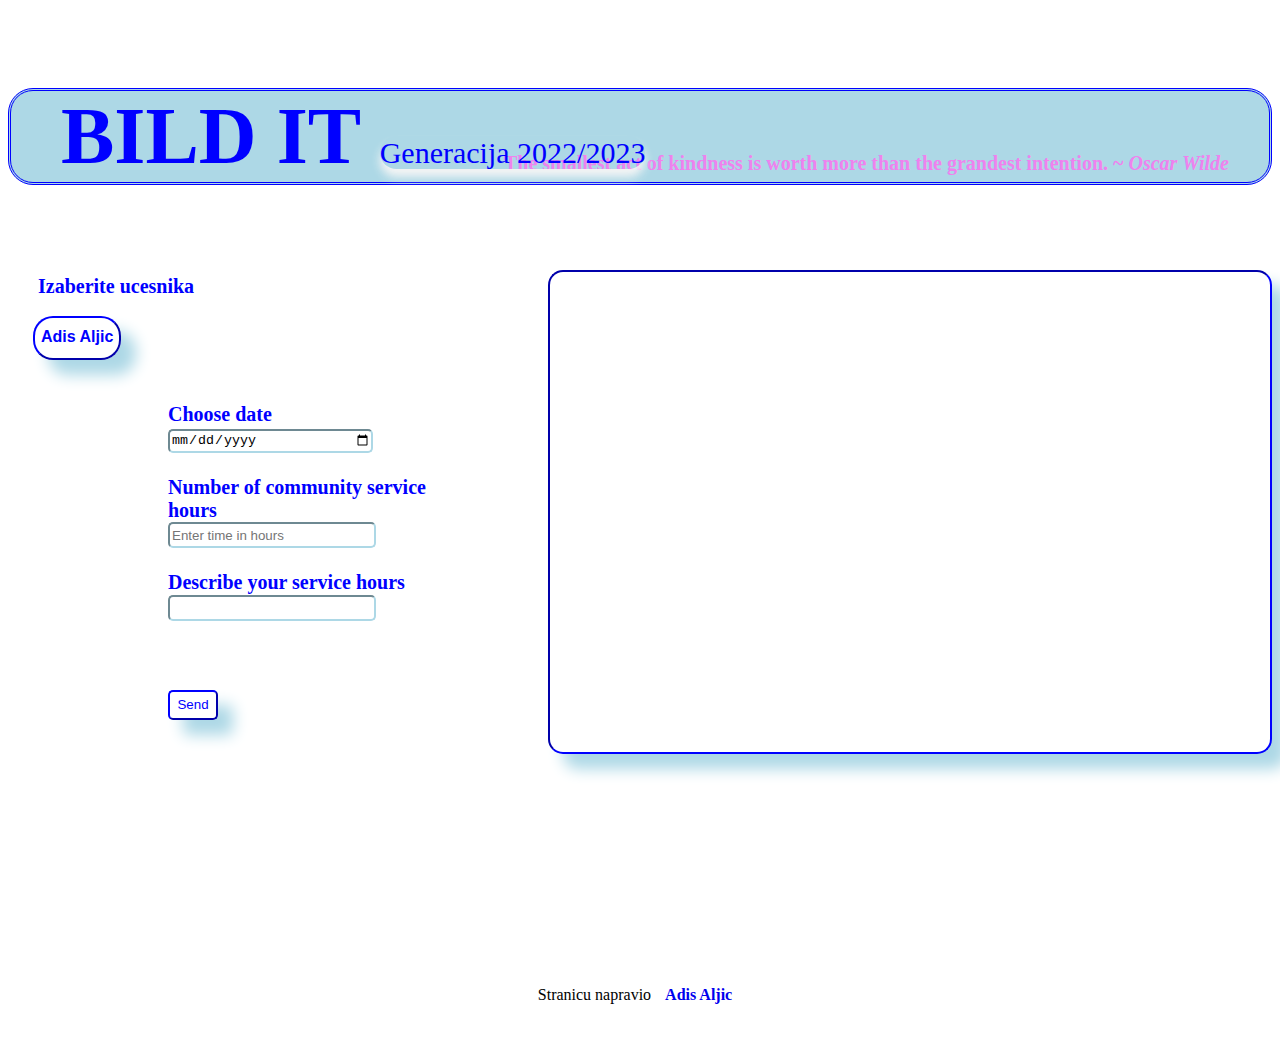
<file: index.html>
<!DOCTYPE html>
<html>

<head>
    <link href="index.css" rel="stylesheet" type="text/css">

    <title>Adis Aljic</title>
    <meta name="author" content="Adis Aljic">
    <meta name="description" content="index">
    <meta name="keyword" content="Bild IT, IT, volonterizam, pracenje sati volontiranja">
    <meta charset="UTF-8">
    <meta name="viewport" content="width=device-width, initial-scale=1.0">
    <meta http-equiv="refresh" content="5s">


</head>

<body>
    <header>
        <p id="bild"> BILD IT <span id="headingText">Generacija 2022/2023  </span>
      <span id="quote"> The smallest act of kindness is worth more than the grandest intention.
            ~ <em>Oscar Wilde</em>  </span></p>
    </header>
    <div>
    <div class="dropdown"> 
        <label id="textMeni">Izaberite ucesnika</label> <br> <br>
        <button class="dropbtn">Adis Aljic</button> 
        <div id class="dropdown-content"> 
            <a href="index.html">Adis Aljic</a> 
            <a href="leila.html">Leila Omerhodzic</a> 
            <a href="adnan.html">Adnan Nukić</a> 
            <a href="fahir.html">Fahir Muminovic</a> 
            <a href="kecap.html">Eldin Kecap</a> 
            <a href="sejla.html">Šejla Hodžić</a> 
            <a href="boris.html">Boris Divkovic</a> 
            <a href="jasmin.html">Jasmin Delić</a> 
            <a href="dino.html">Dino Delic</a> 
            <a href="muhamed.html">Muhamed Čerkezović</a> 
            <a href="tarik.html">Tarik Avdic</a> 
            <a href="haris.html">Haris Alicic </a> 
        </div> 
      </div> 
    </div>
    <div id="centralniDio">

        <div id="formsdiv">
            <form  method="POST" action="https://script.google.com/macros/s/AKfycbwuy-j143KO62BCSM2ECuxt1sH6-ez0zLqRh6RelQHFs335kAVDqJCrE0TclU9rJF7ZlA/exec" target="_blank" >
            <br>
            
            <label for="Date"> Choose date </label> <br>
            <input class="forms" name="Date" type="date" required>
            <br> <br>   
            <label for="Community service hours"> Number of community service hours </label> <br> 
            <input required placeholder="Enter time in hours" class="forms" name="Community service hours" type="number" step="0.5"> <br><br>
            <label for="Description for community service hours"> Describe your service hours </label> <br>
            <input required class="forms" name="Description for community service hours" type="text"> <br> <br>
          <br> <br>

            <button type="submit">Send</button>
            <script>
                function clearFunc() {
                    document.getElementById("Date").value = "";
                    document.getElementById("Community service hours").value = "";
                    document.getElementById("Description for community service hours").value = "";
                }	
            </script>

</form>
</div>
<div>
    <iframe src="https://docs.google.com/spreadsheets/d/e/2PACX-1vRh01ydPqzxnL8x6mE_F6kvgoB0U0OfWk_85ZhtFWmPCyFBQEvLABGs6houyP_TMLUNIptjBWIGt8Er/pubhtml?gid=0&amp;single=true&amp;widget=true&amp;headers=false"></iframe></div>
</body>
<footer>
   <!-- <p> <a class="footerLink" href="www.mozemo.ba"> Mozemo.ba</a></p> -->
    <p> Stranicu napravio <a class="footerLink" href="https://www.linkedin.com/in/adis-aljic-056b13239/">Adis Aljic</a></p>
</footer>

</html>
</file>
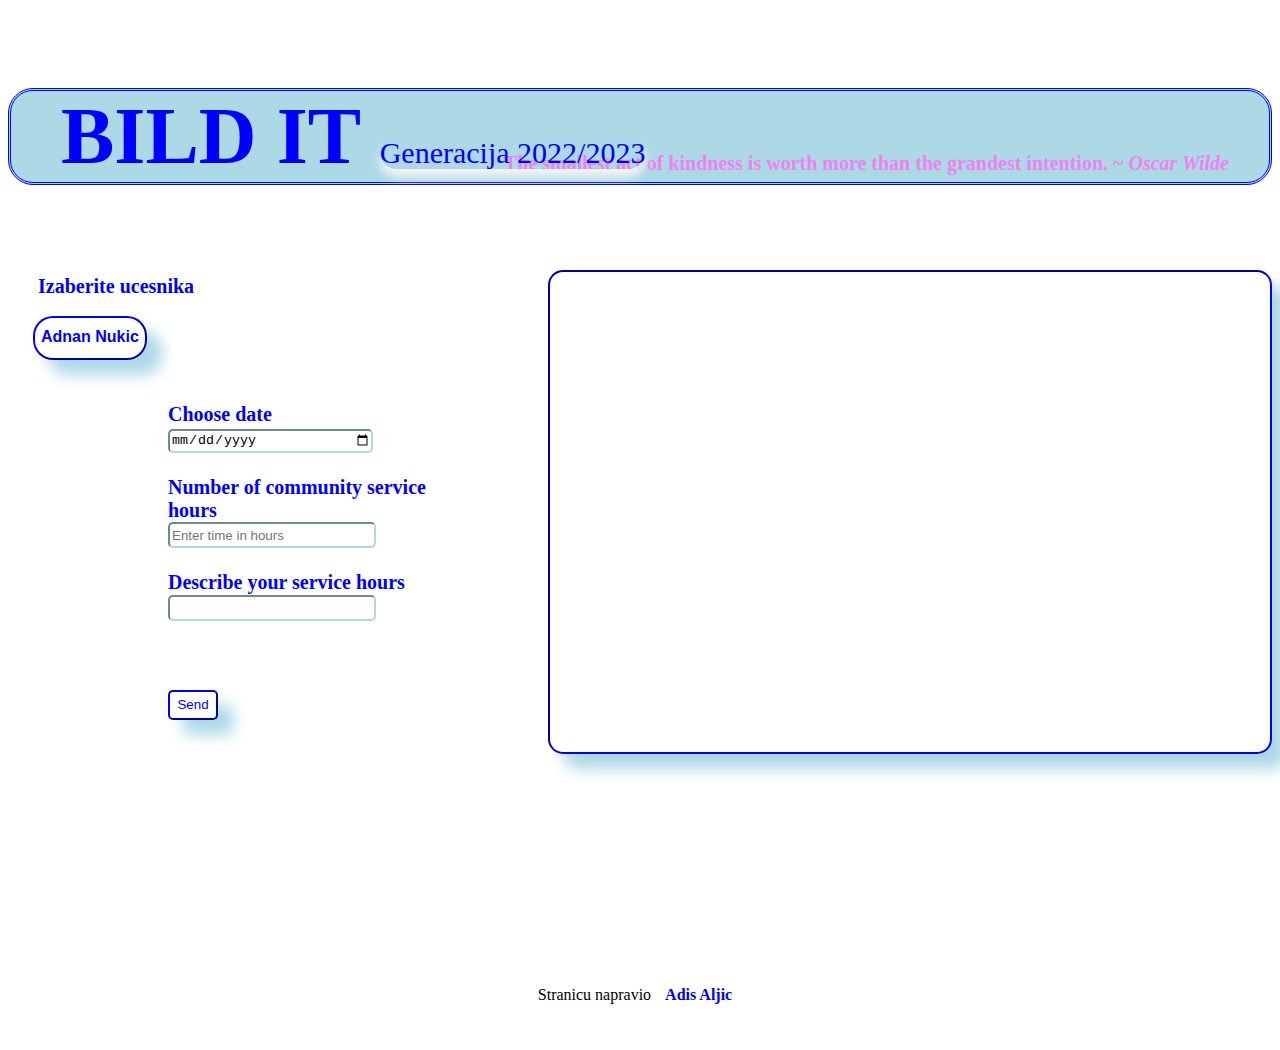
<file: adnan.html>
<!DOCTYPE html>
<html>

<head>
    <title>Adnan Nukic</title>
    <link href="index.css" rel="stylesheet" type="text/css">

    <meta name="author" content="Adis Aljic">
    <meta name="description" content="index">
    <meta name="keyword" content="Bild IT, IT, volonterizam, pracenje sati volontiranja">
    <meta charset="UTF-8">
    <meta name="viewport" content="width=device-width, initial-scale=1.0">
    <meta http-equiv="refresh" content="5s">


</head>

<body>
    <header>
        <p id="bild"> BILD IT <span id="headingText">Generacija 2022/2023 </span>
      <span id="quote"> The smallest act of kindness is worth more than the grandest intention.
            ~ <em>Oscar Wilde</em> </span></p>
    </header>
    <div>
    <div class="dropdown"> 
        <label id="textMeni">Izaberite ucesnika</label> <br> <br>
        <button class="dropbtn">Adnan Nukic</button> 
        <div class="dropdown-content"> 
            <a href="index.html">Adis Aljic</a> 
            <a href="leila.html">Leila Omerhodzic</a> 
            <a href="adnan.html">Adnan Nukić</a> 
            <a href="fahir.html">Fahir Muminovic</a> 
            <a href="kecap.html">Eldin Kecap</a> 
            <a href="sejla.html">Šejla Hodžić</a> 
            <a href="boris.html">Boris Divkovic</a> 
            <a href="jasmin.html">Jasmin Delić</a> 
            <a href="dino.html">Dino Delic</a> 
            <a href="muhamed.html">Muhamed Čerkezović</a> 
            <a href="tarik.html">Tarik Avdic</a> 
            <a href="haris.html">Haris Alicic </a> 
        </div> 
      </div> 
    </div>
    <div id="centralniDio">

        <div id="formsdiv">
            <form method="POST" action="https://script.google.com/macros/s/AKfycbyDArBCazRsY13ysWaqG1haAakksxvYAeTEw_pWkcwmwO2QkFsRtfxHBwn1Dh46nyx0Jg/exec" target="_blank">
            <br>
            <label for="Date"> Choose date </label> <br>
            <input class="forms" name="Date" type="date" required>
            <br> <br>   
            <label for="Community service hours"> Number of community service hours </label> <br> 
            <input required placeholder="Enter time in hours" class="forms" name="Community service hours" type="number" step="0.5"> <br><br>
            <label for="Description for community service hours"> Describe your service hours </label> <br>
            <input required class="forms" name="Description for community service hours" type="text"> <br> <br>
          <br> <br>

            <button type="submit">Send</button>
            <script>
                function clearFunc() {
                    document.getElementById("Date").value = "";
                    document.getElementById("Community service hours").value = "";
                    document.getElementById("Description for community service hours").value = "";
                }	
            </script>

</form>
</div>
<div>
    <iframe src="https://docs.google.com/spreadsheets/d/e/2PACX-1vRh01ydPqzxnL8x6mE_F6kvgoB0U0OfWk_85ZhtFWmPCyFBQEvLABGs6houyP_TMLUNIptjBWIGt8Er/pubhtml?gid=0&amp;single=true&amp;widget=true&amp;headers=false"></iframe></div>
</body>
<footer>
   <!-- <p> <a class="footerLink" href="www.mozemo.ba"> Mozemo.ba</a></p> -->
    <p> Stranicu napravio <a class="footerLink" href="https://www.linkedin.com/in/adis-aljic-056b13239/">Adis Aljic</a></p>
</footer>

</html>
</file>
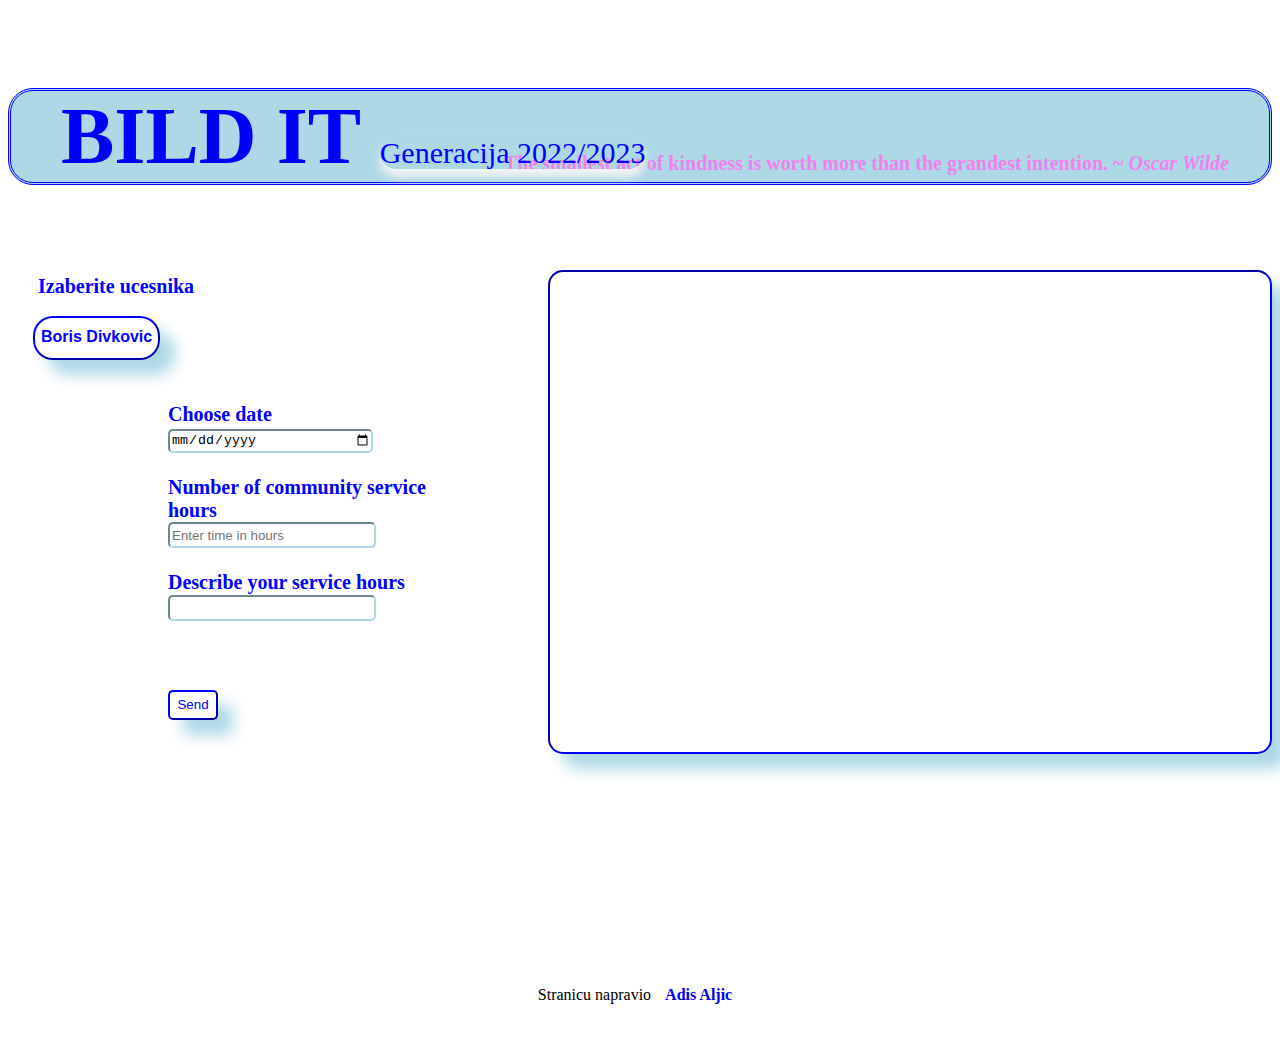
<file: boris.html>
<!DOCTYPE html>
<html>

<head>
    <title>Boris Divkovic</title>
    <link href="index.css" rel="stylesheet" type="text/css">

    <meta name="author" content="Adis Aljic">
    <meta name="description" content="index">
    <meta name="keyword" content="Bild IT, IT, volonterizam, pracenje sati volontiranja">
    <meta charset="UTF-8">
    <meta name="viewport" content="width=device-width, initial-scale=1.0">
    <meta http-equiv="refresh" content="5s">


</head>

<body>
    <header>
        <p id="bild"> BILD IT <span id="headingText">Generacija 2022/2023 </span>
      <span id="quote"> The smallest act of kindness is worth more than the grandest intention.
            ~ <em>Oscar Wilde</em> </span></p>
    </header>
    <div>
    <div class="dropdown"> 
        <label id="textMeni">Izaberite ucesnika</label> <br> <br>
        <button class="dropbtn">Boris Divkovic</button> 
        <div class="dropdown-content"> 
            <a href="index.html">Adis Aljic</a> 
            <a href="leila.html">Leila Omerhodzic</a> 
            <a href="adnan.html">Adnan Nukić</a> 
            <a href="fahir.html">Fahir Muminovic</a> 
            <a href="kecap.html">Eldin Kecap</a> 
            <a href="sejla.html">Šejla Hodžić</a> 
            <a href="boris.html">Boris Divkovic</a> 
            <a href="jasmin.html">Jasmin Delić</a> 
            <a href="dino.html">Dino Delic</a> 
            <a href="muhamed.html">Muhamed Čerkezović</a> 
            <a href="tarik.html">Tarik Avdic</a> 
            <a href="haris.html">Haris Alicic </a> 
        </div> 
      </div> 
    </div>
    <div id="centralniDio">

        <div id="formsdiv">
            <form method="POST" action="https://script.google.com/macros/s/AKfycbxMREdL3tyrNDsJYAhdIYKIVXoHGCewyHluGu_ZypuPG0w3poFFLdB7gyzjo4u9kLND4g/exec" target="_blank">
            <br>
            <label for="Date"> Choose date </label> <br>
            <input class="forms" name="Date" type="date" required>
            <br> <br>   
            <label for="Community service hours"> Number of community service hours </label> <br> 
            <input required placeholder="Enter time in hours" class="forms" name="Community service hours" type="number" step="0.5"> <br><br>
            <label for="Description for community service hours"> Describe your service hours </label> <br>
            <input required class="forms" name="Description for community service hours" type="text"> <br> <br>
          <br> <br>

            <button type="submit">Send</button>
            <script>
                function clearFunc() {
                    document.getElementById("Date").value = "";
                    document.getElementById("Community service hours").value = "";
                    document.getElementById("Description for community service hours").value = "";
                }	
            </script>

</form>
</div>
<div>
    <iframe src="https://docs.google.com/spreadsheets/d/e/2PACX-1vRh01ydPqzxnL8x6mE_F6kvgoB0U0OfWk_85ZhtFWmPCyFBQEvLABGs6houyP_TMLUNIptjBWIGt8Er/pubhtml?gid=0&amp;single=true&amp;widget=true&amp;headers=false"></iframe></div>
</body>
<footer>
   <!-- <p> <a class="footerLink" href="www.mozemo.ba"> Mozemo.ba</a></p> -->
    <p> Stranicu napravio <a class="footerLink" href="https://www.linkedin.com/in/adis-aljic-056b13239/">Adis Aljic</a></p>
</footer>

</html>
</file>
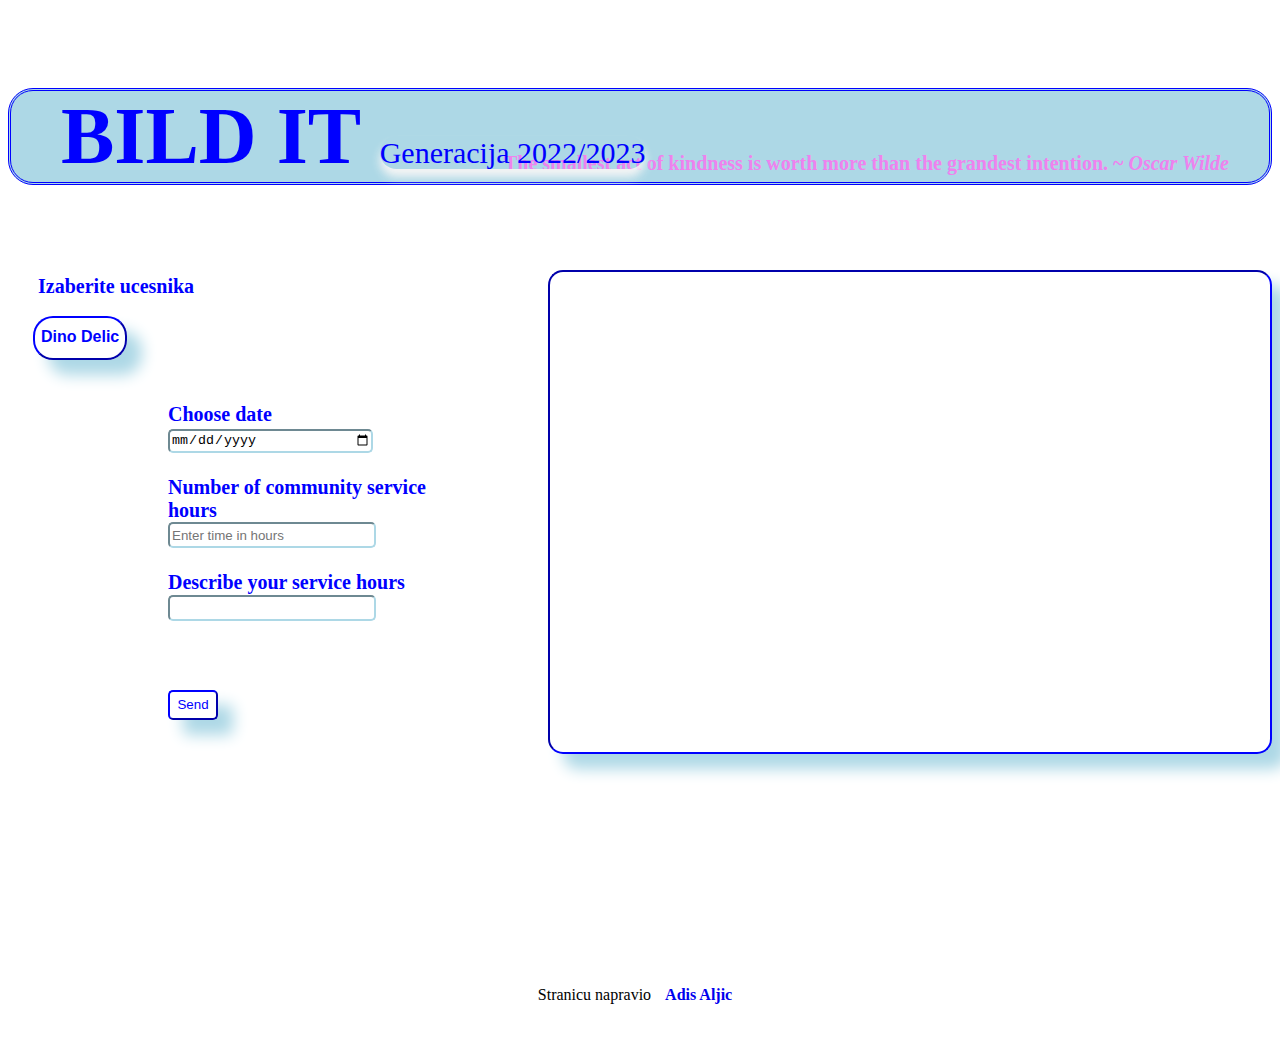
<file: dino.html>
<!DOCTYPE html>
<html>

<head>
    <title>Dino Delic</title>
    <link href="index.css" rel="stylesheet" type="text/css">

    <meta name="author" content="Adis Aljic">
    <meta name="description" content="index">
    <meta name="keyword" content="Bild IT, IT, volonterizam, pracenje sati volontiranja">
    <meta charset="UTF-8">
    <meta name="viewport" content="width=device-width, initial-scale=1.0">
    <meta http-equiv="refresh" content="5s">


</head>

<body>
    <header>
        <p id="bild"> BILD IT <span id="headingText">Generacija 2022/2023 </span>
      <span id="quote"> The smallest act of kindness is worth more than the grandest intention.
            ~ <em>Oscar Wilde</em></span></p>
    </header>
    <div>
    <div class="dropdown"> 
        <label id="textMeni">Izaberite ucesnika</label> <br> <br>
        <button class="dropbtn">Dino Delic</button> 
        <div class="dropdown-content"> 
            <a href="index.html">Adis Aljic</a> 
            <a href="leila.html">Leila Omerhodzic</a> 
            <a href="adnan.html">Adnan Nukić</a> 
            <a href="fahir.html">Fahir Muminovic</a> 
            <a href="kecap.html">Eldin Kecap</a> 
            <a href="sejla.html">Šejla Hodžić</a> 
            <a href="boris.html">Boris Divkovic</a> 
            <a href="jasmin.html">Jasmin Delić</a> 
            <a href="dino.html">Dino Delic</a> 
            <a href="muhamed.html">Muhamed Čerkezović</a> 
            <a href="tarik.html">Tarik Avdic</a> 
            <a href="haris.html">Haris Alicic </a> 
        </div> 
      </div> 
    </div>
    <div id="centralniDio">

        <div id="formsdiv">
            <form method="POST" action="https://script.google.com/macros/s/AKfycbwgz33pT1sH-QOwEW52S71epXMzDwamx73TnvlOVraJ5jKb2n-Sr37lPt5WCez6p2ZsyQ/exec" target="_blank">
            <br>
            <label for="Date"> Choose date </label> <br>
            <input class="forms" name="Date" type="date" required>
            <br> <br>   
            <label for="Community service hours"> Number of community service hours </label> <br> 
            <input required placeholder="Enter time in hours" class="forms" name="Community service hours" type="number" step="0.5"> <br><br>
            <label for="Description for community service hours"> Describe your service hours </label> <br>
            <input required class="forms" name="Description for community service hours" type="text"> <br> <br>
          <br> <br>

            <button type="submit">Send</button>
            <script>
                function clearFunc() {
                    document.getElementById("Date").value = "";
                    document.getElementById("Community service hours").value = "";
                    document.getElementById("Description for community service hours").value = "";
                }	
            </script>

</form>
</div>
<div>
    <iframe src="https://docs.google.com/spreadsheets/d/e/2PACX-1vRh01ydPqzxnL8x6mE_F6kvgoB0U0OfWk_85ZhtFWmPCyFBQEvLABGs6houyP_TMLUNIptjBWIGt8Er/pubhtml?gid=0&amp;single=true&amp;widget=true&amp;headers=false"></iframe></div>
</body>
<footer>
   <!-- <p> <a class="footerLink" href="www.mozemo.ba"> Mozemo.ba</a></p> -->
    <p> Stranicu napravio <a class="footerLink" href="https://www.linkedin.com/in/adis-aljic-056b13239/">Adis Aljic</a></p>
</footer>

</html>
</file>
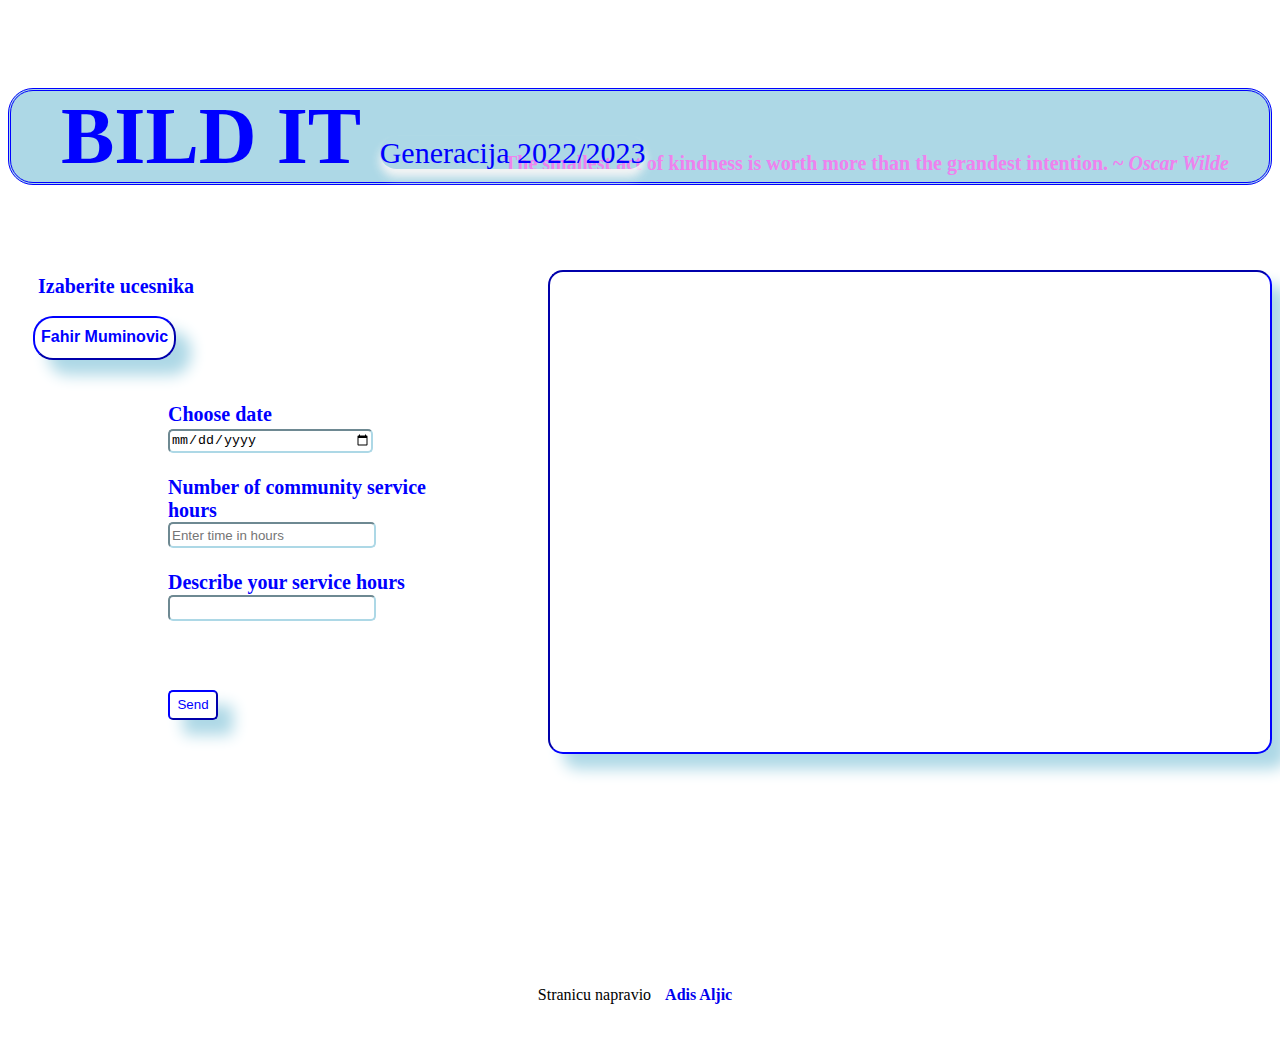
<file: fahir.html>
<!DOCTYPE html>
<html>

<head>
    <title>Fahir Muminovic</title>
    <link href="index.css" rel="stylesheet" type="text/css">

    <meta name="author" content="Adis Aljic">
    <meta name="description" content="index">
    <meta name="keyword" content="Bild IT, IT, volonterizam, pracenje sati volontiranja">
    <meta charset="UTF-8">
    <meta name="viewport" content="width=device-width, initial-scale=1.0">
    <meta http-equiv="refresh" content="5s">


</head>

<body>
    <header>
        <p id="bild"> BILD IT <span id="headingText">Generacija 2022/2023 </span>
      <span id="quote"> The smallest act of kindness is worth more than the grandest intention.
            ~ <em>Oscar Wilde</em> </span></p>
    </header>
    <div>
    <div class="dropdown"> 
        <label id="textMeni">Izaberite ucesnika</label> <br> <br>
        <button class="dropbtn">Fahir Muminovic</button> 
        <div class="dropdown-content"> 
            <a href="index.html">Adis Aljic</a> 
            <a href="leila.html">Leila Omerhodzic</a> 
            <a href="adnan.html">Adnan Nukić</a> 
            <a href="fahir.html">Fahir Muminovic</a> 
            <a href="kecap.html">Eldin Kecap</a> 
            <a href="sejla.html">Šejla Hodžić</a> 
            <a href="boris.html">Boris Divkovic</a> 
            <a href="jasmin.html">Jasmin Delić</a> 
            <a href="dino.html">Dino Delic</a> 
            <a href="muhamed.html">Muhamed Čerkezović</a> 
            <a href="tarik.html">Tarik Avdic</a> 
            <a href="haris.html">Haris Alicic </a> 
        </div> 
      </div> 
    </div>
    <div id="centralniDio">

        <div id="formsdiv">
            <form method="POST" action="https://script.google.com/macros/s/AKfycbwUIZ882IPOYcrsWfXxVtAvXsSpkYhYWXv2KwpPtvbUpOh38sKfj01OaFA8xP3cSi9_5w/exec" target="_blank">
            <br>
            <label for="Date"> Choose date </label> <br>
            <input class="forms" name="Date" type="date" required>
            <br> <br>   
            <label for="Community service hours"> Number of community service hours </label> <br> 
            <input required placeholder="Enter time in hours" class="forms" name="Community service hours" type="number" step="0.5"> <br><br>
            <label for="Description for community service hours"> Describe your service hours </label> <br>
            <input required class="forms" name="Description for community service hours" type="text"> <br> <br>
          <br> <br>

            <button type="submit">Send</button>
            <script>
                function clearFunc() {
                    document.getElementById("Date").value = "";
                    document.getElementById("Community service hours").value = "";
                    document.getElementById("Description for community service hours").value = "";
                }	
            </script>

</form>
</div>
<div>
    <iframe src="https://docs.google.com/spreadsheets/d/e/2PACX-1vRh01ydPqzxnL8x6mE_F6kvgoB0U0OfWk_85ZhtFWmPCyFBQEvLABGs6houyP_TMLUNIptjBWIGt8Er/pubhtml?gid=0&amp;single=true&amp;widget=true&amp;headers=false"></iframe></div>
</body>
<footer>
   <!-- <p> <a class="footerLink" href="www.mozemo.ba"> Mozemo.ba</a></p> -->
    <p> Stranicu napravio <a class="footerLink" href="https://www.linkedin.com/in/adis-aljic-056b13239/">Adis Aljic</a></p>
</footer>

</html>
</file>
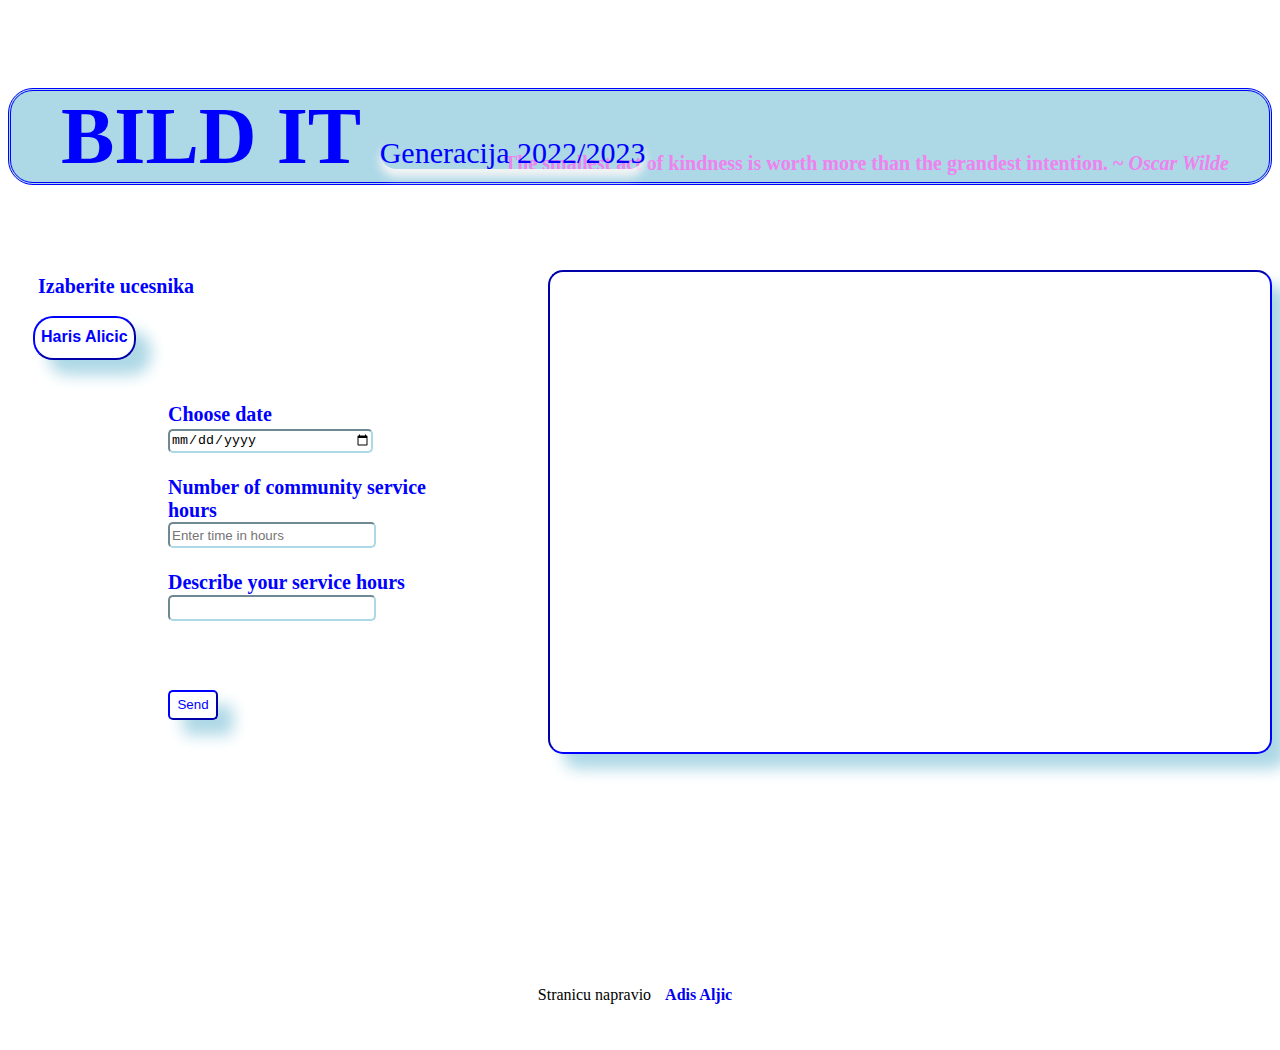
<file: haris.html>
<!DOCTYPE html>
<html>

<head>
    <title>Haris Alicic</title>
    <link href="index.css" rel="stylesheet" type="text/css">

    <meta name="author" content="Adis Aljic">
    <meta name="description" content="index">
    <meta name="keyword" content="Bild IT, IT, volonterizam, pracenje sati volontiranja">
    <meta charset="UTF-8">
    <meta name="viewport" content="width=device-width, initial-scale=1.0">
    <meta http-equiv="refresh" content="5s">


</head>

<body>
    <header>
        <p id="bild"> BILD IT <span id="headingText">Generacija 2022/2023 </span>
      <span id="quote"> The smallest act of kindness is worth more than the grandest intention.
            ~ <em>Oscar Wilde</em> </span></p>
    </header>
    <div>
    <div class="dropdown">   
      <label id="textMeni">Izaberite ucesnika</label> <br> <br>
        <button class="dropbtn">Haris Alicic </button> 
        <div class="dropdown-content"> 
            <a href="index.html">Adis Aljic</a> 
            <a href="leila.html">Leila Omerhodzic</a> 
            <a href="adnan.html">Adnan Nukić</a> 
            <a href="fahir.html">Fahir Muminovic</a> 
            <a href="kecap.html">Eldin Kecap</a> 
            <a href="sejla.html">Šejla Hodžić</a> 
            <a href="boris.html">Boris Divkovic</a> 
            <a href="jasmin.html">Jasmin Delić</a> 
            <a href="dino.html">Dino Delic</a> 
            <a href="muhamed.html">Muhamed Čerkezović</a> 
            <a href="tarik.html">Tarik Avdic</a> 
            <a href="haris.html">Haris Alicic </a> 
        </div> 
      </div> 
    </div>
    <div id="centralniDio">

        <div id="formsdiv">
            <form method="POST" action="https://script.google.com/macros/s/AKfycbyBQSKpu1NGdPIOI1zAR4yh7605moufIFK4E_sLhMMEGFtLIyDQAu-3WJPIX4IrUv52FA/exec" target="_blank">
            <br>
            <label for="Date"> Choose date </label> <br>
            <input class="forms" name="Date" type="date" required>
            <br> <br>   
            <label for="Community service hours"> Number of community service hours </label> <br> 
            <input required placeholder="Enter time in hours" class="forms" name="Community service hours" type="number" step="0.5"> <br><br>
            <label for="Description for community service hours"> Describe your service hours </label> <br>
            <input required class="forms" name="Description for community service hours" type="text"> <br> <br>
          <br> <br>

            <button type="submit">Send</button>
            <script>
                function clearFunc() {
                    document.getElementById("Date").value = "";
                    document.getElementById("Community service hours").value = "";
                    document.getElementById("Description for community service hours").value = "";
                }	
            </script>

</form>
</div>
<div>
    <iframe src="https://docs.google.com/spreadsheets/d/e/2PACX-1vRh01ydPqzxnL8x6mE_F6kvgoB0U0OfWk_85ZhtFWmPCyFBQEvLABGs6houyP_TMLUNIptjBWIGt8Er/pubhtml?gid=0&amp;single=true&amp;widget=true&amp;headers=false"></iframe></div>
</body>
<footer>
   <!-- <p> <a class="footerLink" href="www.mozemo.ba"> Mozemo.ba</a></p> -->
    <p> Stranicu napravio <a class="footerLink" href="https://www.linkedin.com/in/adis-aljic-056b13239/">Adis Aljic</a></p>
</footer>

</html>
</file>
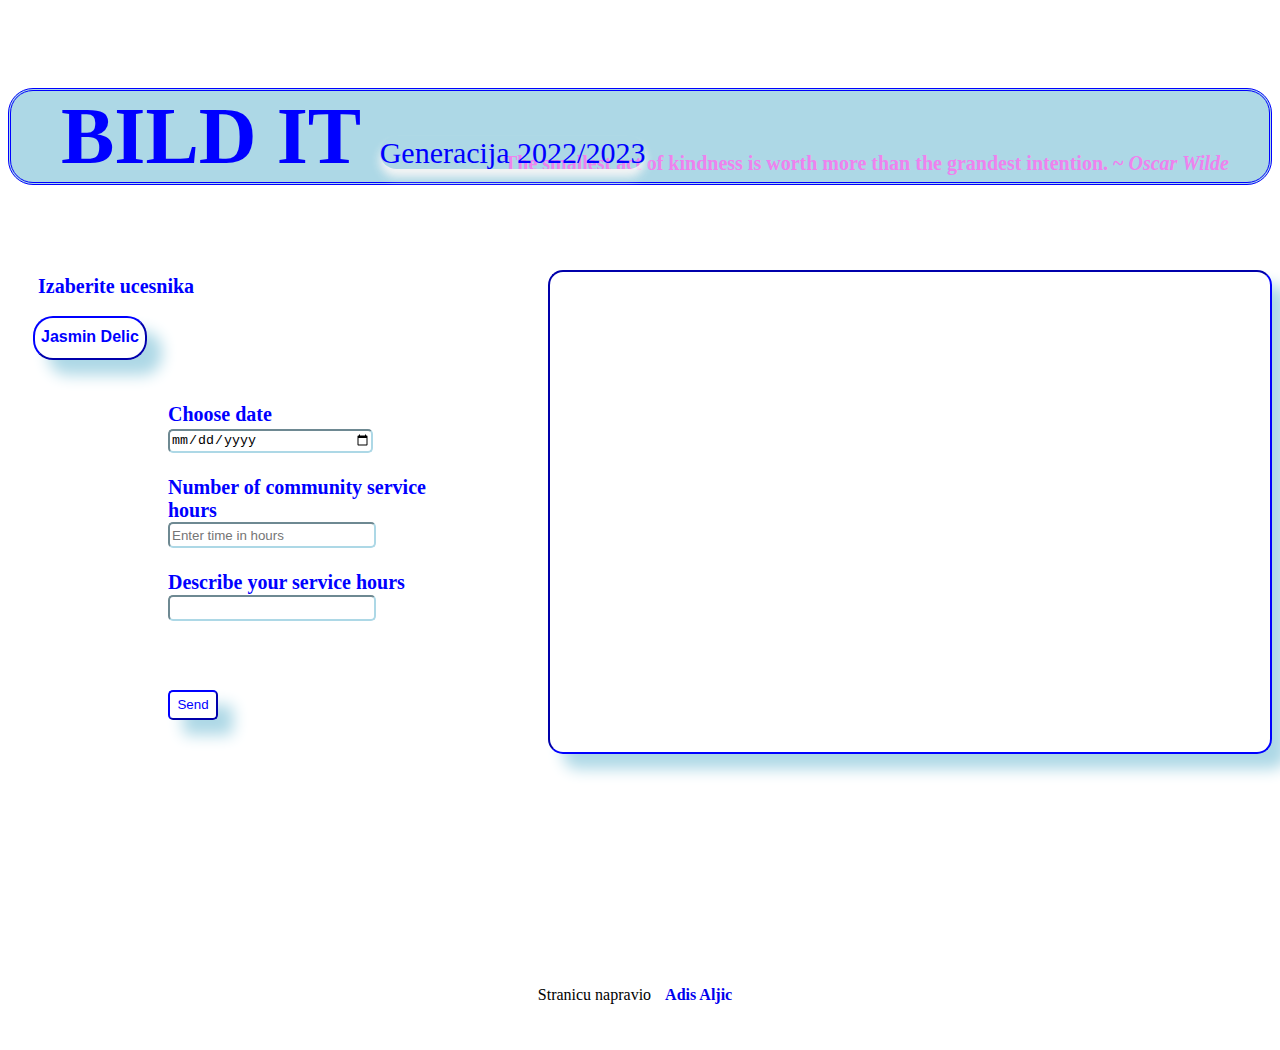
<file: jasmin.html>
<!DOCTYPE html>
<html>

<head>
    <title>Jasmin Delic</title>
    <link href="index.css" rel="stylesheet" type="text/css">

    <meta name="author" content="Adis Aljic">
    <meta name="description" content="index">
    <meta name="keyword" content="Bild IT, IT, volonterizam, pracenje sati volontiranja">
    <meta charset="UTF-8">
    <meta name="viewport" content="width=device-width, initial-scale=1.0">
    <meta http-equiv="refresh" content="5s">


</head>

<body>
    <header>
        <p id="bild"> BILD IT <span id="headingText">Generacija 2022/2023 </span>
      <span id="quote"> The smallest act of kindness is worth more than the grandest intention.
            ~ <em>Oscar Wilde</em> </span></p>
    </header>
    <div>
    <div class="dropdown"> 
        <label id="textMeni">Izaberite ucesnika</label> <br> <br>
        <button class="dropbtn">Jasmin Delic</button> 
        <div class="dropdown-content"> 
            <a href="index.html">Adis Aljic</a> 
            <a href="leila.html">Leila Omerhodzic</a> 
            <a href="adnan.html">Adnan Nukić</a> 
            <a href="fahir.html">Fahir Muminovic</a> 
            <a href="kecap.html">Eldin Kecap</a> 
            <a href="sejla.html">Šejla Hodžić</a> 
            <a href="boris.html">Boris Divkovic</a> 
            <a href="jasmin.html">Jasmin Delić</a> 
            <a href="dino.html">Dino Delic</a> 
            <a href="muhamed.html">Muhamed Čerkezović</a> 
            <a href="tarik.html">Tarik Avdic</a> 
            <a href="haris.html">Haris Alicic </a> 
        </div> 
      </div> 
    </div>
    <div id="centralniDio">

        <div id="formsdiv">
            <form method="POST" action="https://script.google.com/macros/s/AKfycbwMgveEJVdBpvPRSLu3UOvl9IjJ0gag39R7lVdwUUScrADefbxwG9e09RDwDt_sQ_YKiQ/exec" target="_blank" >
            <br>
            <label for="Date"> Choose date </label> <br>
            <input class="forms" name="Date" type="date" required>
            <br> <br>   
            <label for="Community service hours"> Number of community service hours </label> <br> 
            <input required placeholder="Enter time in hours" class="forms" name="Community service hours" type="number" step="0.5"> <br><br>
            <label for="Description for community service hours"> Describe your service hours </label> <br>
            <input required class="forms" name="Description for community service hours" type="text"> <br> <br>
          <br> <br>

            <button type="submit">Send</button>
            <script>
                function clearFunc() {
                    document.getElementById("Date").value = "";
                    document.getElementById("Community service hours").value = "";
                    document.getElementById("Description for community service hours").value = "";
                }	
            </script>

</form>
</div>
<div>
    <iframe src="https://docs.google.com/spreadsheets/d/e/2PACX-1vRh01ydPqzxnL8x6mE_F6kvgoB0U0OfWk_85ZhtFWmPCyFBQEvLABGs6houyP_TMLUNIptjBWIGt8Er/pubhtml?gid=0&amp;single=true&amp;widget=true&amp;headers=false"></iframe></div>
</body>
<footer>
   <!-- <p> <a class="footerLink" href="www.mozemo.ba"> Mozemo.ba</a></p> -->
    <p> Stranicu napravio <a class="footerLink" href="https://www.linkedin.com/in/adis-aljic-056b13239/">Adis Aljic</a></p>
</footer>

</html>
</file>
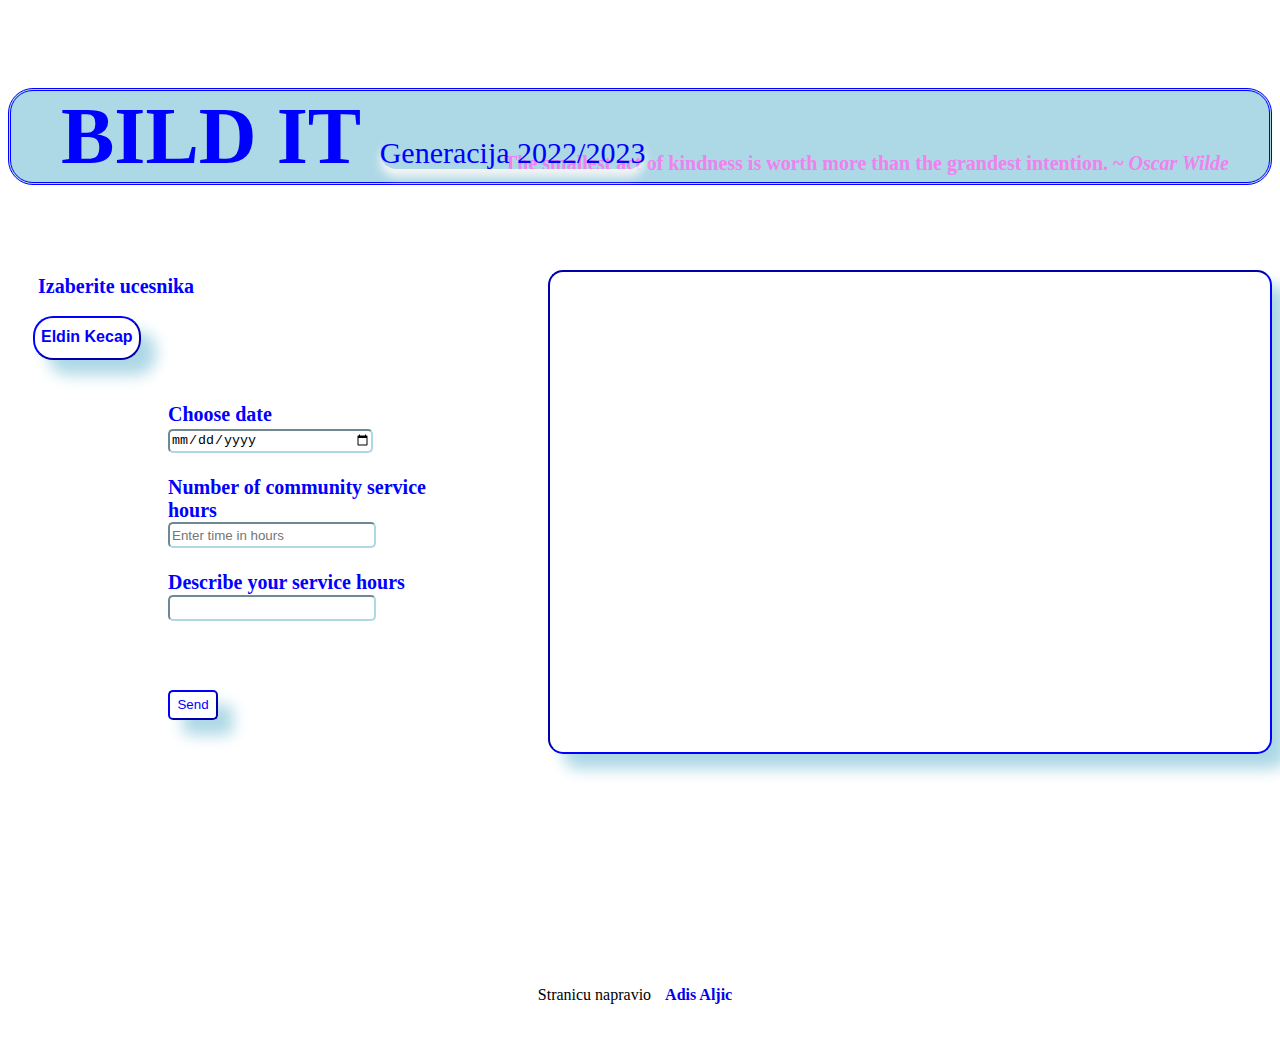
<file: kecap.html>
<!DOCTYPE html>
<html>

<head>
    <title>Eldin Kecap</title>
    <link href="index.css" rel="stylesheet" type="text/css">

    <meta name="author" content="Adis Aljic">
    <meta name="description" content="index">
    <meta name="keyword" content="Bild IT, IT, volonterizam, pracenje sati volontiranja">
    <meta charset="UTF-8">
    <meta name="viewport" content="width=device-width, initial-scale=1.0">
    <meta http-equiv="refresh" content="5s">


</head>

<body>
    <header>
        <p id="bild"> BILD IT <span id="headingText">Generacija 2022/2023 </span>
      <span id="quote"> The smallest act of kindness is worth more than the grandest intention.
            ~ <em>Oscar Wilde</em></span></p>
    </header>
    <div>
    <div class="dropdown"> 
        <label id="textMeni">Izaberite ucesnika</label> <br> <br>
        <button class="dropbtn">Eldin Kecap</button> 
        <div class="dropdown-content"> 
            <a href="index.html">Adis Aljic</a> 
            <a href="leila.html">Leila Omerhodzic</a> 
            <a href="adnan.html">Adnan Nukić</a> 
            <a href="fahir.html">Fahir Muminovic</a> 
            <a href="kecap.html">Eldin Kecap</a> 
            <a href="sejla.html">Šejla Hodžić</a> 
            <a href="boris.html">Boris Divkovic</a> 
            <a href="jasmin.html">Jasmin Delić</a> 
            <a href="dino.html">Dino Delic</a> 
            <a href="muhamed.html">Muhamed Čerkezović</a> 
            <a href="tarik.html">Tarik Avdic</a> 
            <a href="haris.html">Haris Alicic </a> 
        </div> 
      </div> 
    </div>
    <div id="centralniDio">

        <div id="formsdiv">
            <form method="POST" action="https://script.google.com/macros/s/AKfycbw-Yxuzn-nfDHVljBsjxrYurFnxxVsNmTtB6eLfOXJ7ZGza2WnEtZCShkq3QT9nkKKpRw/exec" target="_blank">
            <br>
            <label for="Date"> Choose date </label> <br>
            <input class="forms" name="Date" type="date" required>
            <br> <br>   
            <label for="Community service hours"> Number of community service hours </label> <br> 
            <input required placeholder="Enter time in hours" class="forms" name="Community service hours" type="number" step="0.5"> <br><br>
            <label for="Description for community service hours"> Describe your service hours </label> <br>
            <input required class="forms" name="Description for community service hours" type="text"> <br> <br>
          <br> <br>

            <button type="submit">Send</button>
            <script>
                function clearFunc() {
                    document.getElementById("Date").value = "";
                    document.getElementById("Community service hours").value = "";
                    document.getElementById("Description for community service hours").value = "";
                }	
            </script>

</form>
</div>
<div>
    <iframe src="https://docs.google.com/spreadsheets/d/e/2PACX-1vRh01ydPqzxnL8x6mE_F6kvgoB0U0OfWk_85ZhtFWmPCyFBQEvLABGs6houyP_TMLUNIptjBWIGt8Er/pubhtml?gid=0&amp;single=true&amp;widget=true&amp;headers=false"></iframe></div>
</body>
<footer>
   <!-- <p> <a class="footerLink" href="www.mozemo.ba"> Mozemo.ba</a></p> -->
    <p> Stranicu napravio <a class="footerLink" href="https://www.linkedin.com/in/adis-aljic-056b13239/">Adis Aljic</a></p>
</footer>

</html>
</file>
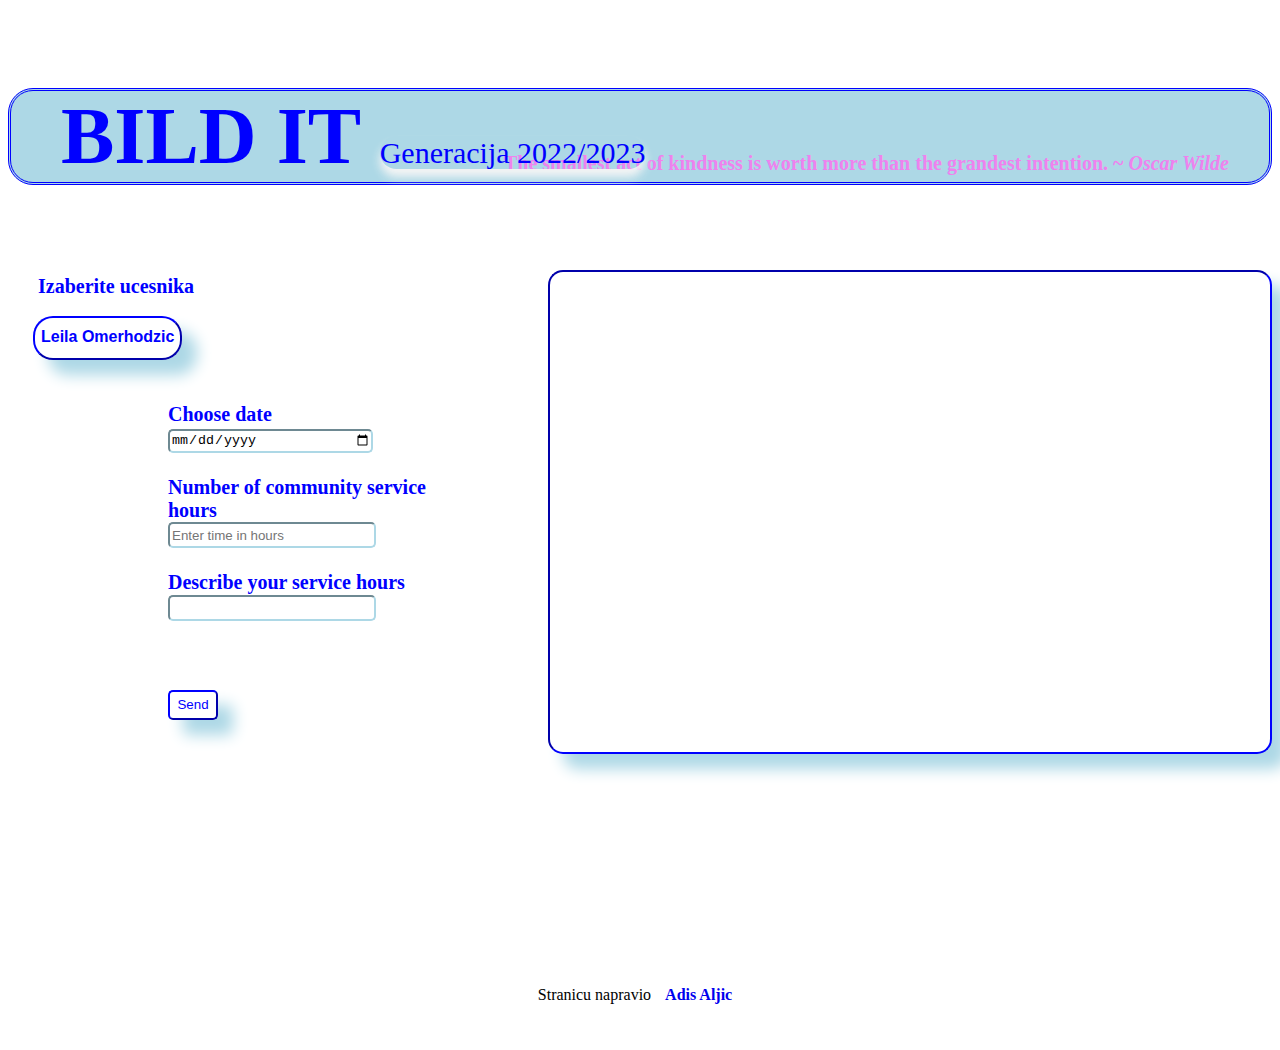
<file: leila.html>
<!DOCTYPE html>
<html>

<head>
    <title>Leila Omerhodzic</title>
    <link href="index.css" rel="stylesheet" type="text/css">

    <meta name="author" content="Adis Aljic">
    <meta name="description" content="index">
    <meta name="keyword" content="Bild IT, IT, volonterizam, pracenje sati volontiranja">
    <meta charset="UTF-8">
    <meta name="viewport" content="width=device-width, initial-scale=1.0">
    <meta http-equiv="refresh" content="5s">


</head>

<body>
    <header>
        <p id="bild"> BILD IT <span id="headingText">Generacija 2022/2023 </span>
      <span id="quote"> The smallest act of kindness is worth more than the grandest intention.
            ~ <em>Oscar Wilde</em></span></p>
    </header>
    <div>
    <div class="dropdown"> 
        <label id="textMeni">Izaberite ucesnika</label> <br> <br>
        <button class="dropbtn">Leila Omerhodzic</button> 
        <div class="dropdown-content"> 
            <a href="index.html">Adis Aljic</a> 
            <a href="leila.html">Leila Omerhodzic</a> 
            <a href="adnan.html">Adnan Nukić</a> 
            <a href="fahir.html">Fahir Muminovic</a> 
            <a href="kecap.html">Eldin Kecap</a> 
            <a href="sejla.html">Šejla Hodžić</a> 
            <a href="boris.html">Boris Divkovic</a> 
            <a href="jasmin.html">Jasmin Delić</a> 
            <a href="dino.html">Dino Delic</a> 
            <a href="muhamed.html">Muhamed Čerkezović</a> 
            <a href="tarik.html">Tarik Avdic</a> 
            <a href="haris.html">Haris Alicic </a> 
        </div> 
      </div> 
    </div>
    <div id="centralniDio">

        <div id="formsdiv">
            <form method="POST" action="https://script.google.com/macros/s/AKfycbxFW_R2L7KW2sFAEixOiUtPGgTsZWyQ90SCTTA0elOmEkA4PanoV_xpd5iLW-0RDc5E9w/exec" target="_blank">
            <br>
            <label for="Date"> Choose date </label> <br>
            <input class="forms" name="Date" type="date" required>
            <br> <br>   
            <label for="Community service hours"> Number of community service hours </label> <br> 
            <input required placeholder="Enter time in hours" class="forms" name="Community service hours" type="number" step="0.5"> <br><br>
            <label for="Description for community service hours"> Describe your service hours </label> <br>
            <input required class="forms" name="Description for community service hours" type="text"> <br> <br>
          <br> <br>

            <button type="submit">Send</button>
            <script>
                function clearFunc() {
                    document.getElementById("Date").value = "";
                    document.getElementById("Community service hours").value = "";
                    document.getElementById("Description for community service hours").value = "";
                }	
            </script>

</form>
</div>
<div>
    <iframe src="https://docs.google.com/spreadsheets/d/e/2PACX-1vRh01ydPqzxnL8x6mE_F6kvgoB0U0OfWk_85ZhtFWmPCyFBQEvLABGs6houyP_TMLUNIptjBWIGt8Er/pubhtml?gid=0&amp;single=true&amp;widget=true&amp;headers=false"></iframe></div>
</body>
<footer>
   <!-- <p> <a class="footerLink" href="www.mozemo.ba"> Mozemo.ba</a></p> -->
    <p> Stranicu napravio <a class="footerLink" href="https://www.linkedin.com/in/adis-aljic-056b13239/">Adis Aljic</a></p>
</footer>

</html>
</file>
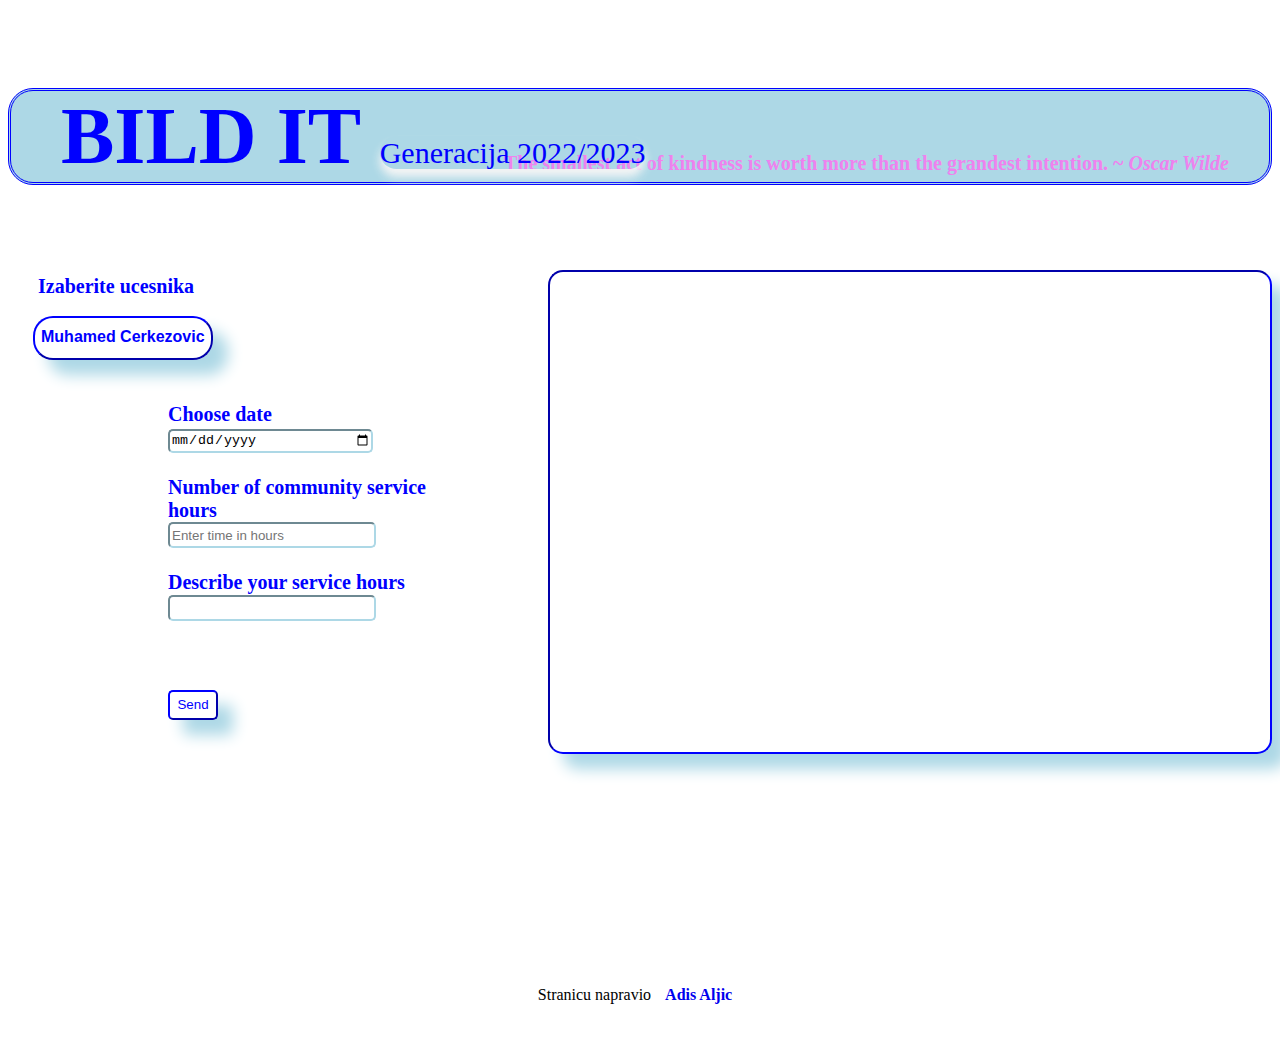
<file: muhamed.html>
<!DOCTYPE html>
<html>

<head>
    <title>Muhamed Cerkezovic</title>
    <link href="index.css" rel="stylesheet" type="text/css">

    <meta name="author" content="Adis Aljic">
    <meta name="description" content="index">
    <meta name="keyword" content="Bild IT, IT, volonterizam, pracenje sati volontiranja">
    <meta charset="UTF-8">
    <meta name="viewport" content="width=device-width, initial-scale=1.0">
    <meta http-equiv="refresh" content="5s">


</head>

<body>
    <header>
        <p id="bild"> BILD IT <span id="headingText">Generacija 2022/2023 </span>
      <span id="quote"> The smallest act of kindness is worth more than the grandest intention.
            ~ <em>Oscar Wilde</em> </span></p>
    </header>
    <div>
    <div class="dropdown"> 
        <label id="textMeni">Izaberite ucesnika</label> <br> <br>
        <button class="dropbtn">Muhamed Cerkezovic</button> 
        <div class="dropdown-content"> 
            <a href="index.html">Adis Aljic</a> 
            <a href="leila.html">Leila Omerhodzic</a> 
            <a href="adnan.html">Adnan Nukić</a> 
            <a href="fahir.html">Fahir Muminovic</a> 
            <a href="kecap.html">Eldin Kecap</a> 
            <a href="sejla.html">Šejla Hodžić</a> 
            <a href="boris.html">Boris Divkovic</a> 
            <a href="jasmin.html">Jasmin Delić</a> 
            <a href="dino.html">Dino Delic</a> 
            <a href="muhamed.html">Muhamed Čerkezović</a> 
            <a href="tarik.html">Tarik Avdic</a> 
            <a href="haris.html">Haris Alicic </a> 
        </div> 
      </div> 
    </div>
    <div id="centralniDio">

        <div id="formsdiv">
            <form method="POST" action="https://script.google.com/macros/s/AKfycbzyWPKHiAUdiU-oZOijJU4Sn1Jddqq1wROH6WGvfnwKIDxZD5EcOnAJiZ1PWVqC_tkwhA/exec" target="_blank">
            <br>
            <label for="Date"> Choose date </label> <br>
            <input class="forms" name="Date" type="date" required>
            <br> <br>   
            <label for="Community service hours"> Number of community service hours </label> <br> 
            <input required placeholder="Enter time in hours" class="forms" name="Community service hours" type="number" step="0.5"> <br><br>
            <label for="Description for community service hours"> Describe your service hours </label> <br>
            <input required class="forms" name="Description for community service hours" type="text"> <br> <br>
          <br> <br>

            <button type="submit">Send</button>
            <script>
                function clearFunc() {
                    document.getElementById("Date").value = "";
                    document.getElementById("Community service hours").value = "";
                    document.getElementById("Description for community service hours").value = "";
                }	
            </script>

</form>
</div>
<div>
    <iframe src="https://docs.google.com/spreadsheets/d/e/2PACX-1vRh01ydPqzxnL8x6mE_F6kvgoB0U0OfWk_85ZhtFWmPCyFBQEvLABGs6houyP_TMLUNIptjBWIGt8Er/pubhtml?gid=0&amp;single=true&amp;widget=true&amp;headers=false"></iframe></div>
</body>
<footer>
   <!-- <p> <a class="footerLink" href="www.mozemo.ba"> Mozemo.ba</a></p> -->
    <p> Stranicu napravio <a class="footerLink" href="https://www.linkedin.com/in/adis-aljic-056b13239/">Adis Aljic</a></p>
</footer>

</html>
</file>
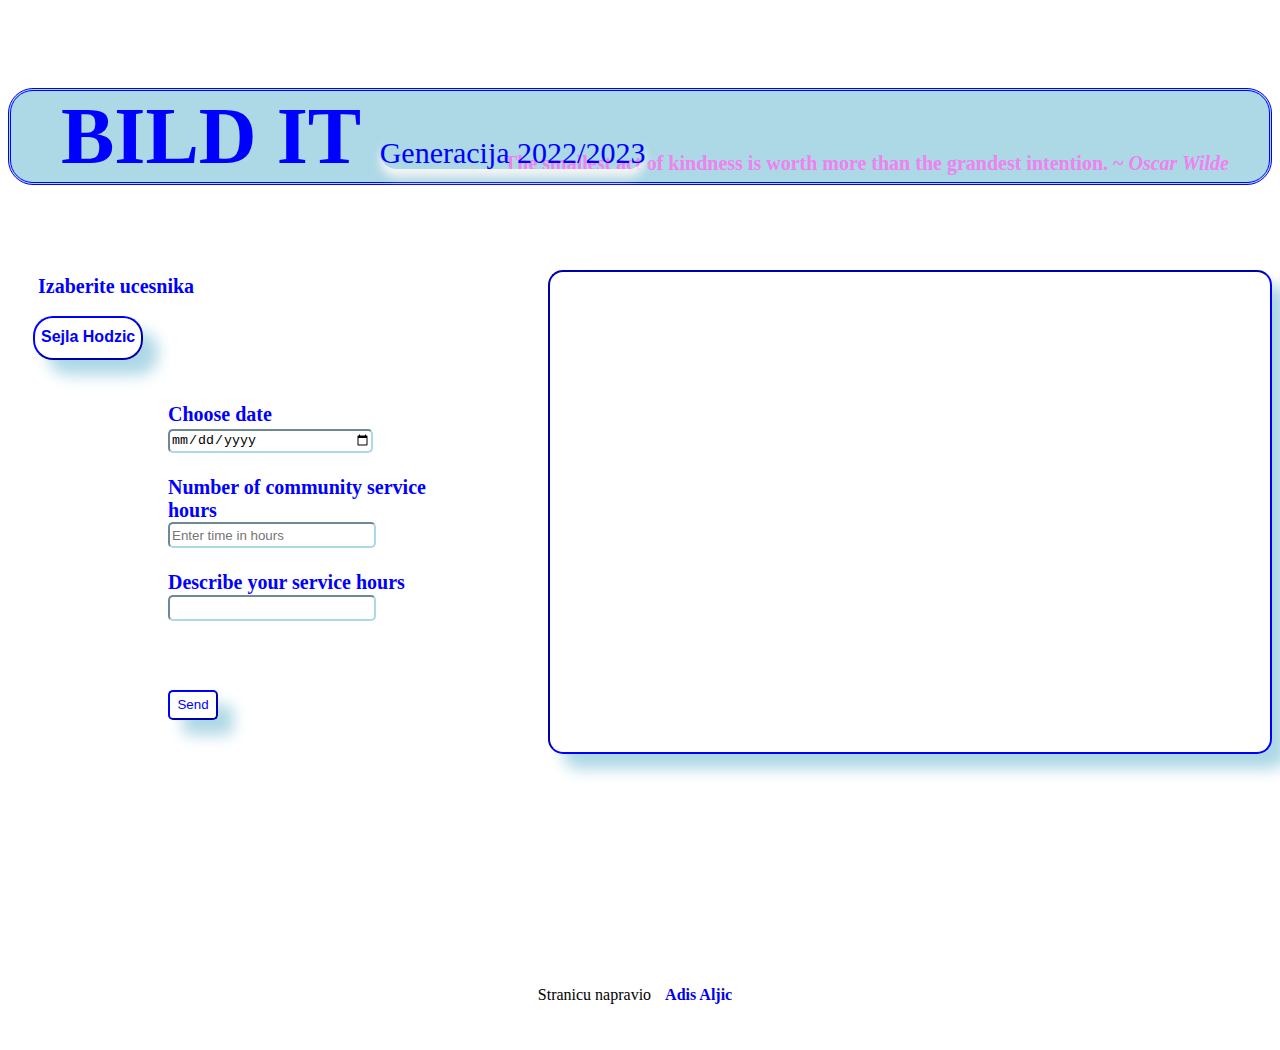
<file: sejla.html>
<!DOCTYPE html>
<html>

<head>
    <title>Sejla Hodzic</title>
    <link href="index.css" rel="stylesheet" type="text/css">

    <meta name="author" content="Adis Aljic">
    <meta name="description" content="index">
    <meta name="keyword" content="Bild IT, IT, volonterizam, pracenje sati volontiranja">
    <meta charset="UTF-8">
    <meta name="viewport" content="width=device-width, initial-scale=1.0">
    <meta http-equiv="refresh" content="5s">


</head>

<body>
    <header>
        <p id="bild"> BILD IT <span id="headingText">Generacija 2022/2023 </span>
      <span id="quote"> The smallest act of kindness is worth more than the grandest intention.
            ~ <em>Oscar Wilde</em> </span></p>
    </header>
    <div>
    <div class="dropdown"> 
        <label id="textMeni">Izaberite ucesnika</label> <br> <br>
        <button class="dropbtn">Sejla Hodzic</button> 
        <div class="dropdown-content"> 
            <a href="index.html">Adis Aljic</a> 
            <a href="leila.html">Leila Omerhodzic</a> 
            <a href="adnan.html">Adnan Nukić</a> 
            <a href="fahir.html">Fahir Muminovic</a> 
            <a href="kecap.html">Eldin Kecap</a> 
            <a href="sejla.html">Šejla Hodžić</a> 
            <a href="boris.html">Boris Divkovic</a> 
            <a href="jasmin.html">Jasmin Delić</a> 
            <a href="dino.html">Dino Delic</a> 
            <a href="muhamed.html">Muhamed Čerkezović</a> 
            <a href="tarik.html">Tarik Avdic</a> 
            <a href="haris.html">Haris Alicic </a> 
        </div> 
      </div> 
    </div>
    <div id="centralniDio">

        <div id="formsdiv">
            <form method="POST" action="https://script.google.com/macros/s/AKfycbwy_KCebhJoKLpESEzUgALolmL57ldnNyWqYw0OduXIhAIVqHnRd9w81DWXnS7eFgLhCg/exec" target="_blank">
            <br>
            <label for="Date"> Choose date </label> <br>
            <input class="forms" name="Date" type="date" required>
            <br> <br>   
            <label for="Community service hours"> Number of community service hours </label> <br> 
            <input required placeholder="Enter time in hours" class="forms" name="Community service hours" type="number" step="0.5"> <br><br>
            <label for="Description for community service hours"> Describe your service hours </label> <br>
            <input required class="forms" name="Description for community service hours" type="text"> <br> <br>
          <br> <br>

            <button type="submit">Send</button>
            <script>
                function clearFunc() {
                    document.getElementById("Date").value = "";
                    document.getElementById("Community service hours").value = "";
                    document.getElementById("Description for community service hours").value = "";
                }	
            </script>

</form>
</div>
<div>
    <iframe src="https://docs.google.com/spreadsheets/d/e/2PACX-1vRh01ydPqzxnL8x6mE_F6kvgoB0U0OfWk_85ZhtFWmPCyFBQEvLABGs6houyP_TMLUNIptjBWIGt8Er/pubhtml?gid=0&amp;single=true&amp;widget=true&amp;headers=false"></iframe></div>
</body>
<footer>
   <!-- <p> <a class="footerLink" href="www.mozemo.ba"> Mozemo.ba</a></p> -->
    <p> Stranicu napravio <a class="footerLink" href="https://www.linkedin.com/in/adis-aljic-056b13239/">Adis Aljic</a></p>
</footer>

</html>
</file>
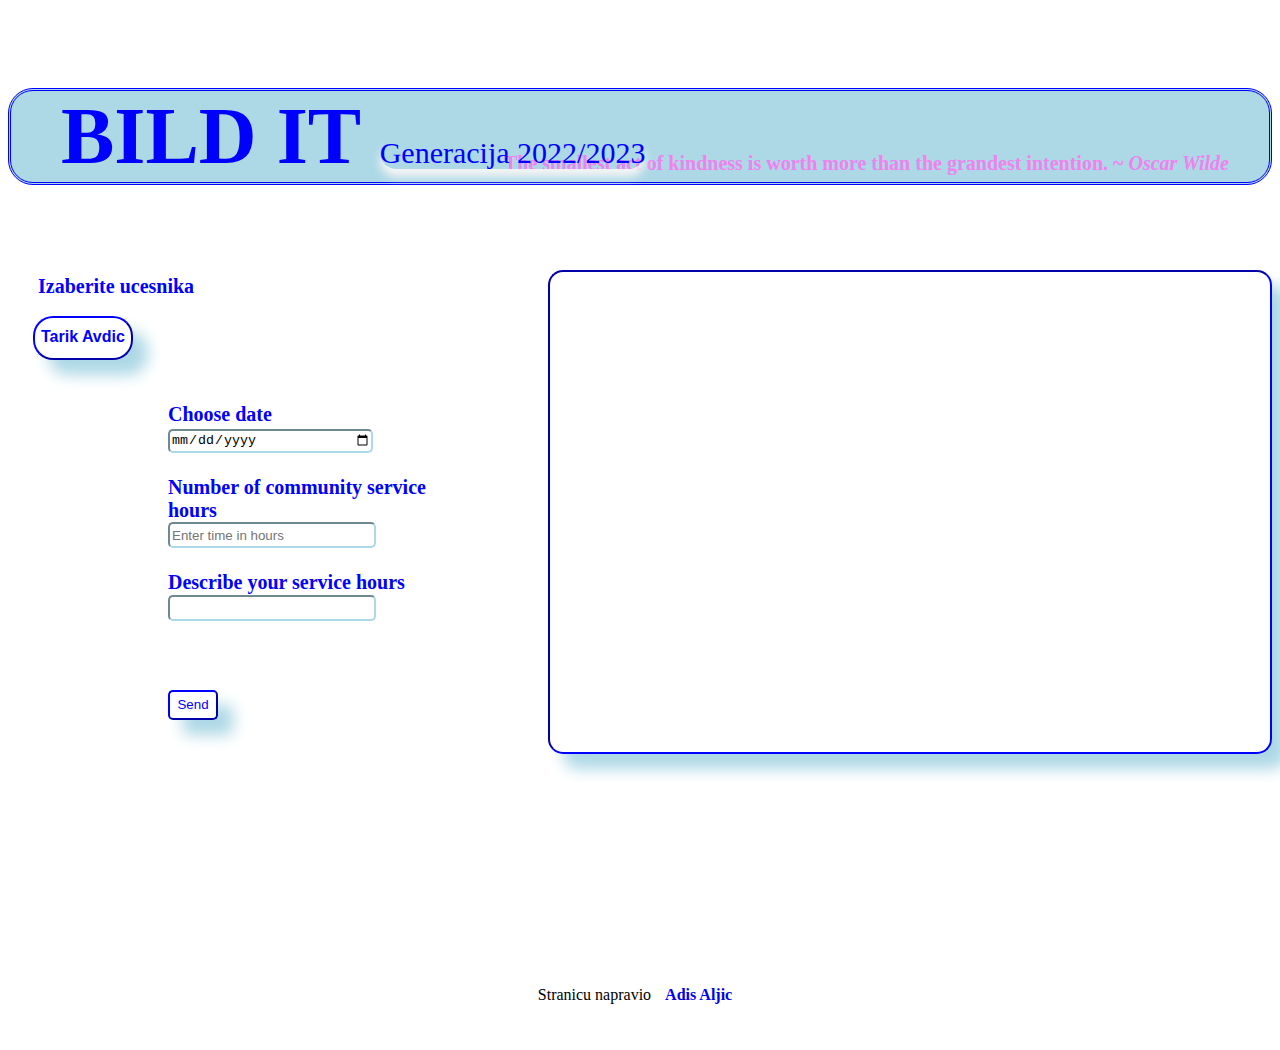
<file: tarik.html>
<!DOCTYPE html>
<html>

<head>
    <title>Tarik Avdic</title>
    <link href="index.css" rel="stylesheet" type="text/css">

    <meta name="author" content="Adis Aljic">
    <meta name="description" content="index">
    <meta name="keyword" content="Bild IT, IT, volonterizam, pracenje sati volontiranja">
    <meta charset="UTF-8">
    <meta name="viewport" content="width=device-width, initial-scale=1.0">
    <meta http-equiv="refresh" content="5s">


</head>

<body>
    <header>
        <p id="bild"> BILD IT <span id="headingText">Generacija 2022/2023 </span>
      <span id="quote"> The smallest act of kindness is worth more than the grandest intention.
            ~ <em>Oscar Wilde</em> </span></p>
    </header>
    <div>
    <div class="dropdown"> 
        <label id="textMeni">Izaberite ucesnika</label> <br> <br>
        <button class="dropbtn">Tarik Avdic</button> 
        <div class="dropdown-content"> 
            <a href="index.html">Adis Aljic</a> 
            <a href="leila.html">Leila Omerhodzic</a> 
            <a href="adnan.html">Adnan Nukić</a> 
            <a href="fahir.html">Fahir Muminovic</a> 
            <a href="kecap.html">Eldin Kecap</a> 
            <a href="sejla.html">Šejla Hodžić</a> 
            <a href="boris.html">Boris Divkovic</a> 
            <a href="jasmin.html">Jasmin Delić</a> 
            <a href="dino.html">Dino Delic</a> 
            <a href="muhamed.html">Muhamed Čerkezović</a> 
            <a href="tarik.html">Tarik Avdic</a> 
            <a href="haris.html">Haris Alicic </a> 
        </div> 
      </div> 
    </div>
    <div id="centralniDio">

        <div id="formsdiv">
            <form method="POST" action="https://script.google.com/macros/s/AKfycbyH4AQcpWarNs-ge4iw8VvtmAmzyiJFn2smyS4jSohnkIvGQ59TMeNQ8b6hY_sMcXx5NA/exec" target="_blank">
            <br>
            <label for="Date"> Choose date </label> <br>
            <input class="forms" name="Date" type="date" required>
            <br> <br>   
            <label for="Community service hours"> Number of community service hours </label> <br> 
            <input required placeholder="Enter time in hours" class="forms" name="Community service hours" type="number" step="0.5"> <br><br>
            <label for="Description for community service hours"> Describe your service hours </label> <br>
            <input required class="forms" name="Description for community service hours" type="text"> <br> <br>
          <br> <br>

            <button type="submit">Send</button>
            <script>
                function clearFunc() {
                    document.getElementById("Date").value = "";
                    document.getElementById("Community service hours").value = "";
                    document.getElementById("Description for community service hours").value = "";
                }	
            </script>

</form>
</div>
<div>
    <iframe src="https://docs.google.com/spreadsheets/d/e/2PACX-1vRh01ydPqzxnL8x6mE_F6kvgoB0U0OfWk_85ZhtFWmPCyFBQEvLABGs6houyP_TMLUNIptjBWIGt8Er/pubhtml?gid=0&amp;single=true&amp;widget=true&amp;headers=false"></iframe></div>
</body>
<footer>

   <!-- <p> <a class="footerLink" href="www.mozemo.ba"> Mozemo.ba</a></p> -->
    <p> Stranicu napravio <a class="footerLink" href="https://www.linkedin.com/in/adis-aljic-056b13239/">Adis Aljic</a></p>
</footer>

</html>
</file>
<file: index.css>
body {

    background-image: url("https://images.hdqwalls.com/wallpapers/white-cube-pattern-4k-bu.jpg");
    margin: 0px, 0px, 50px, 0px;

}

.dropdown-content::-webkit-scrollbar {
    width: 10px;
}


body::-webkit-scrollbar-thumb {
    outline: transparent;
    border-radius: 45px;
    background-color: lightblue; 
    border: 1px solid blue;
}
.dropdown-content::-webkit-scrollbar-thumb:hover {
    background-color: blue;
    border-radius: 30px;
}
footer {
    text-align: center;
    /* margin-top: 60px; */
    position: absolute;
    bottom: -150px;
    width: 100%;
    height: 80px;
}

#bild {
    color: blue;
    font-size: 80px;
    font-weight: 600;
    padding-left: 50px;
    border-style: double;
    background-color: lightblue;
}

#formsdiv{
    margin-top: -100px;
    margin-left: 50px;
}
input.forms {
    height: 23px;
    width: 200px;
}


#headingText {
    margin-bottom: 100px;
    color: blue;
    font-size: 30px;
    font-weight: 200;
    /* text-decoration: underline; */
    border-color: white;
    text-decoration-color: lightblue;
    box-shadow: 0px 8px 10px whitesmoke;
    border-radius: 20px;
}

header {
    display: flex;
    flex-direction: column;
    justify-content: flex-start;

}
p{
    border-radius: 25px;

}

.dropdown {
    color: blue;
    padding: 15px;
    border-color: blue;
    background-color: transparent;
    border-radius: 20px;
    padding-block: 10px;
    margin-left: 10px;
    position: relative;
    display: inline-block;
    scroll-behavior: smooth;
    scrollbar-arrow-color: transparent;

}

.dropbtn {
    background-color: transparent;
    color: blue;
    padding-bottom: 12px;
    padding-top: 10px;
    font-size: 16px;
    font-weight: 600;
    cursor: pointer;
    border-radius: 20px;
    border-color: blue;
    width: fit-content;
    text-align: center;
    /* margin-bottom: 10px; */
    height: max-content;
}

#textMeni {
    padding-left: 5px;
    font-size: 20px;
    font-weight: 600;
}

.dropdown-content {
    display: none;
    position: absolute;
    background-color: none;
    border-color: blue;
    border-bottom: 10px;
    min-width: 160px;
    box-shadow: 10px 10px 10px lightblue;
    z-index: 1;
    border-radius: 10px;
}

form {
    text-align: left;
    padding: 10px;
    font-size: 20px;
    font-weight: 800;
    color: blue;
    margin: 100px;

}
input.forms{
    height: 20px;
    width: 200px;
}
.dropdown-content a {
    color: blue;
    padding: 12px 10px;
    text-decoration: none;
    display: block;

}

#quote {
    float: right;
    font-size: 20px;
    color: violet;
    margin-right: 40px;
    margin-top: -30px;
}

.forms {
    border-radius: 5px;
    border-color: lightblue;
    margin-right: -50px;
}

button {
    color: blue;
    background-color: transparent;
    border-color: blue;
    border-radius: 5px;
    box-shadow: 15px 15px 15px lightblue;
    height: 30px;
    width: 50px;

}
button:hover{
    color: red;
}

#textarea {
    border: none;
    border-color: transparent;
}

a:hover {
    transform: scale(1.1);
    color: red;
}

a {
    border-style: solid;
    border-radius: 20px;
    margin: 10px;
    text-align: justify;

}

.dropdown:hover .dropdown-content {
    display: block;
    height: 350px;
    overflow: auto;
    border-color: transparent;
    border-radius: 20px;
}

#centralniDio {
    display: flex;
    flex-direction: row;
    justify-content: space-around;
}

.footerLink {
    border-style: none;
    border-radius: none;
    margin: 10px;
    font-weight: 800;
    text-decoration: none;
}

iframe {
    height: 480px;
    width: 700px;
    border-radius: 15px;
    border-color: blue;
    margin-block-start: -100px;
    padding-left: 20px;
    background-color: white;
    box-shadow: 15px 15px 15px lightblue;
}
</file>
